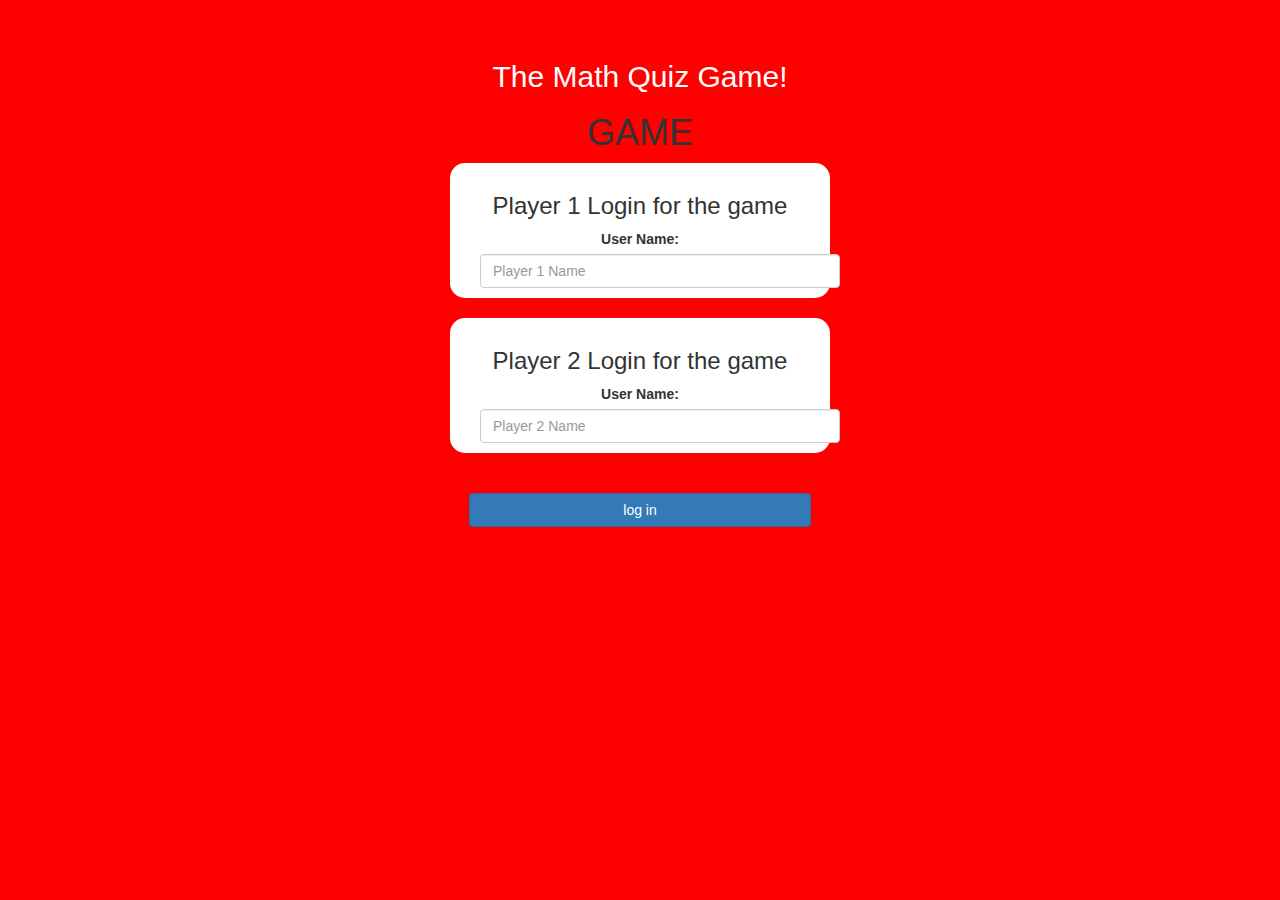
<file: index.html>
<html>
<head>
	<title>The Math Quiz Game!</title>

<meta name="viewport" content="width=device-width, initial-scale=1">
<link rel="stylesheet" href="https://maxcdn.bootstrapcdn.com/bootstrap/3.4.0/css/bootstrap.min.css">
<script src="https://ajax.googleapis.com/ajax/libs/jquery/3.4.1/jquery.min.js"></script>
<script src="https://maxcdn.bootstrapcdn.com/bootstrap/3.4.0/js/bootstrap.min.js"></script>

<link rel="stylesheet" type="text/css" href="game.css">

</head>
<body>

	<h4 id="player1_name"></h4> <span id="player1_score"></span>
	<br>
	<h4 id="player2_name"></h4> <span id="player2_score"></span>

	<div class="container">
	<center>
		<h2 style="color: white;">The Math Quiz Game!</h2>
		<h1>GAME</h1>
<div class="col-lg-4 col-sm-8 col-xs-11 login_div1">
	<h3 >Player 1 Login for the game</h3>
	<label >User Name:</label>
	<input type="text" id="player1_name" class="form-control" placeholder="Player 1 Name">
	<br>
</div>
<br>
<div class="col-lg-4 col-sm-8 col-xs-11 login_div2">
	<h3 >Player 2 Login for the game</h3>
	<label >User Name:</label>
	<input type="text" id="player2_name" class="form-control" placeholder="Player 2 Name">
	<br>
</div>
<br>
<br>

<button style="width:30%;" class="btn btn-primary" onclick="addUser()">log in</button>
</center>
<script src="game_login.js"></script>
</body>
</html>
</file>
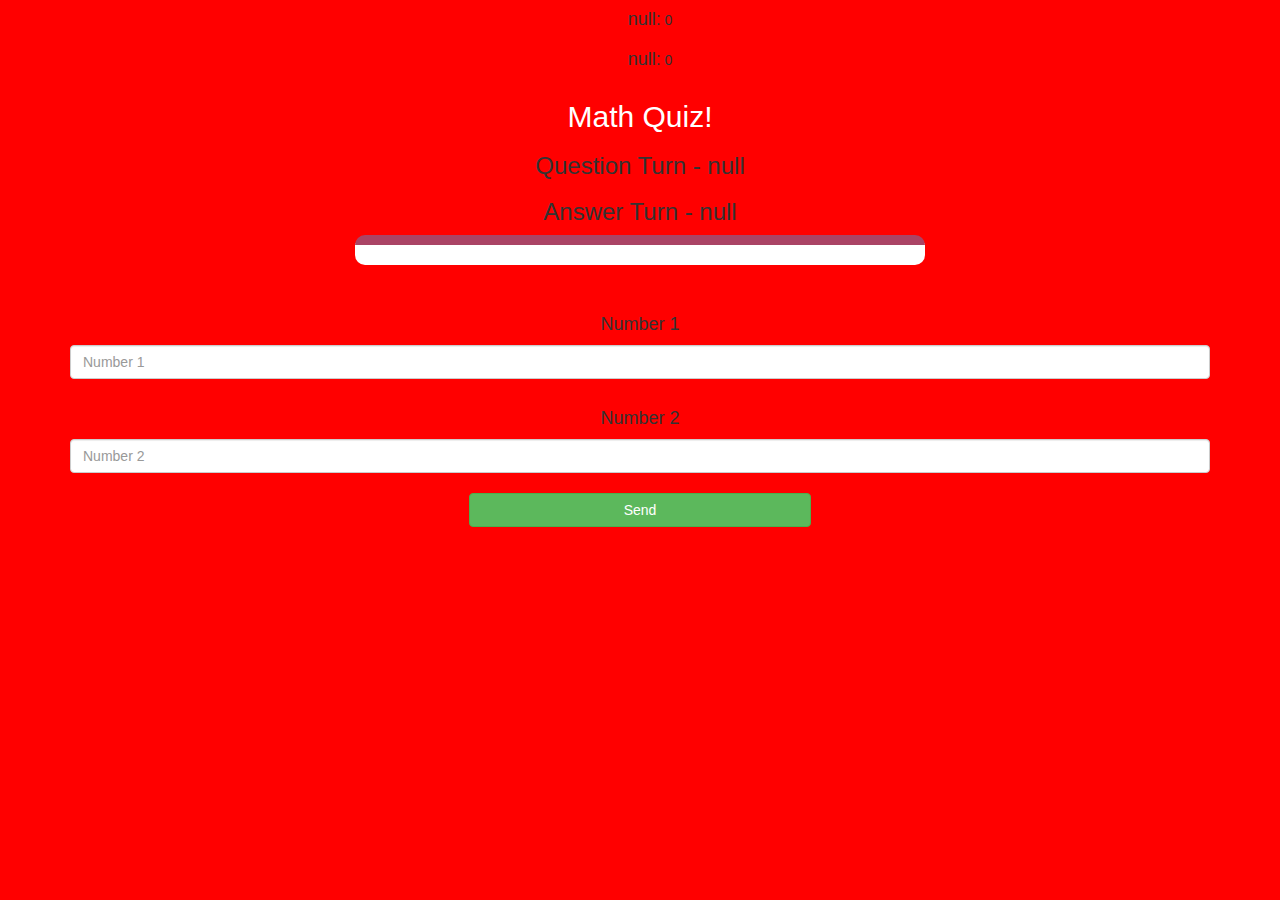
<file: game_page.html>
<html>
<head>
	<title>Math Quiz</title>

<meta name="viewport" content="width=device-width, initial-scale=1">
<link rel="stylesheet" href="https://maxcdn.bootstrapcdn.com/bootstrap/3.4.0/css/bootstrap.min.css">
<script src="https://ajax.googleapis.com/ajax/libs/jquery/3.4.1/jquery.min.js"></script>
<script src="https://maxcdn.bootstrapcdn.com/bootstrap/3.4.0/js/bootstrap.min.js"></script>

<link rel="stylesheet" type="text/css" href="game.css">
</head>
<body>
	<h4 id="player1_name"></h4> <span id="player1_score"></span>
	<br>
	<h4 id="player2_name"></h4> <span id="player2_score"></span>
<br>
<div class="container">
	<center>
		<h2 style="color: white;">Math Quiz!</h2>
		<h3 id="player_question"></h3>
		<h3 id="player_answer"></h3>
		<div id="output" class="col-lg-6"> </div>
		<br>
		<br>

		<h4>Number 1</h4>

	<input type="text" id="number1" class="form-control" placeholder="Number 1">
	<br>
	<h4>Number 2</h4>

	<input type="text" id="number2" class="form-control" placeholder="Number 2">
	<br>

	<button onclick="send()" class="btn btn-success" style="width: 30%;">Send</button>


		<br>

	</center>
	
</div>

<script src="game_page.js"></script>
</body>
</html>
</file>
<file: game.css>
body
{
	background-color: red;
	text-align: center;
}

	.login_div1 , .login_div2
	{
		background: white;
		padding: 10px;
		float: none;
		border-radius: 15px;
	}


#player1_name , #player2_name
{
	display: inline-block;
	margin-left: 20px;
}
#word
{
	width: 60%;
}
#word_display
{
	letter-spacing: 5px;
}
#output
{
background: white;
border-radius: 10px;
border-top: 10px solid #AA4465;
padding: 10px;
float: none;
text-align: left;
}
</file>
